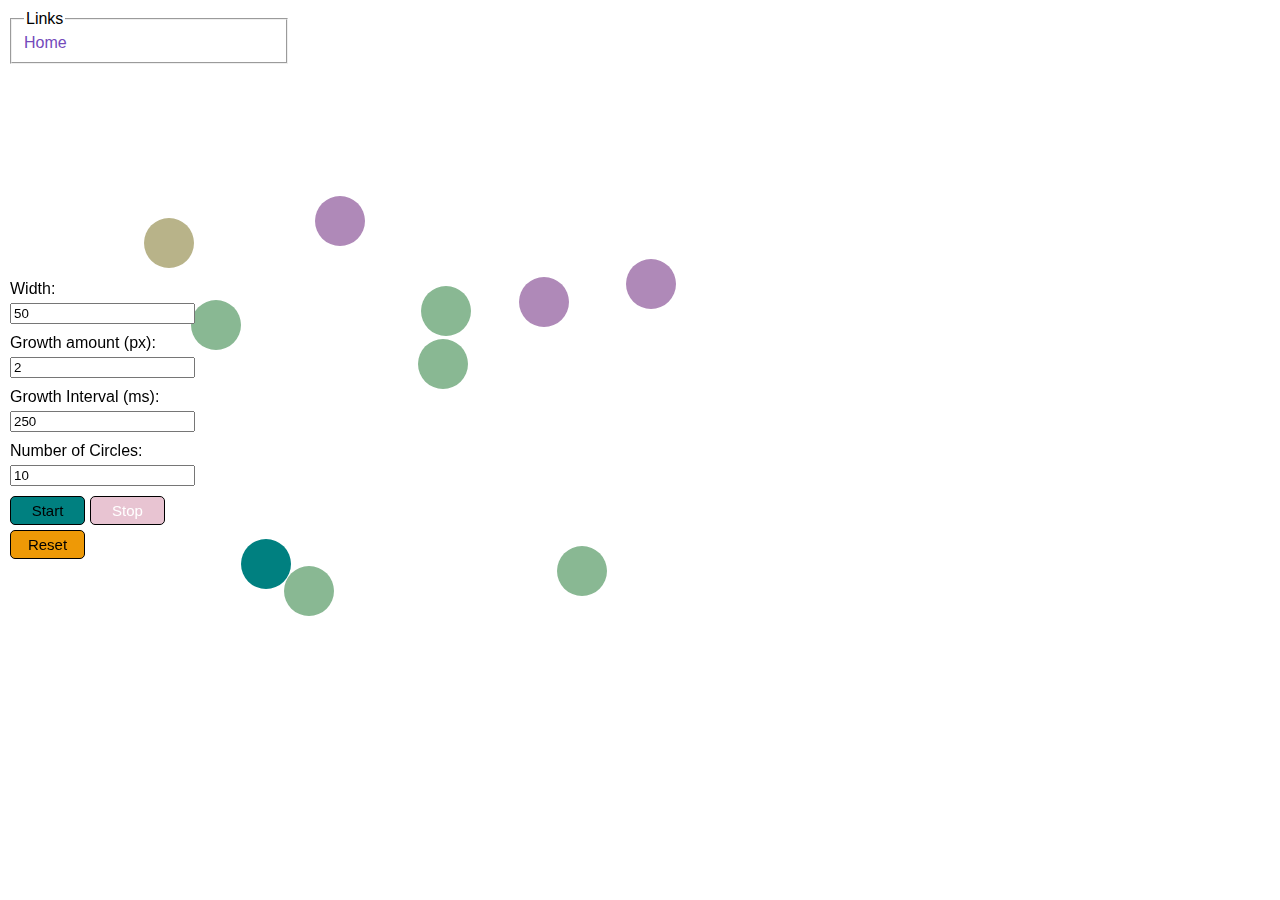
<file: jquery_circles/index.html>
<!DOCTYPE html>
<html lang="en">
<head>
    <meta charset="UTF-8">
    <title>Clean Screen | jQuery</title>
    <meta http-equiv="X-UA-Compatible" content="IE=edge">
    <meta name="viewport" content="width=device-width, initial-scale=1.0">
    <script src="https://code.jquery.com/jquery-3.6.0.min.js"
            integrity="sha256-/xUj+3OJU5yExlq6GSYGSHk7tPXikynS7ogEvDej/m4=" crossorigin="anonymous"></script>
    <script src="app.js"></script>
    <link rel="stylesheet" href="style.css">
</head>
<body>
<fieldset class="links">
    <legend>Links</legend>
    <a class="custom-link" href="../index.html"><i class="fa fa-home"></i>Home</a>
</fieldset>
</body>
</html>
</file>
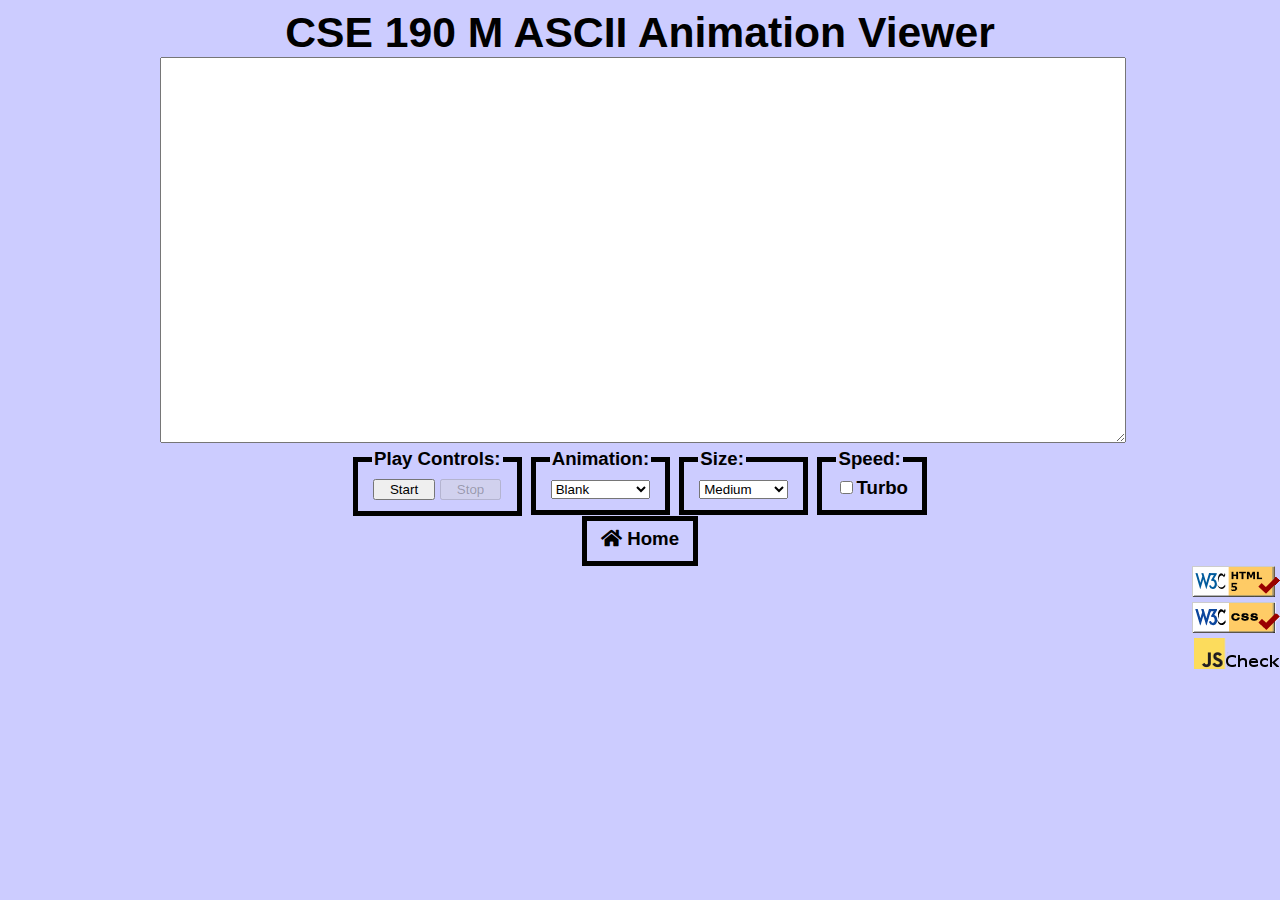
<file: ascii_animation/ascii.html>
<!DOCTYPE html>
<html lang="en">
    <head>
        <meta charset="UTF-8">
        <title>ASCIImation</title>
        <meta name="viewport" content="width=device-width, initial-scale=1.0">
        <link href="ascii.css" type="text/css" rel="stylesheet">
        <link rel="stylesheet" href="https://cdnjs.cloudflare.com/ajax/libs/font-awesome/5.15.3/css/all.min.css">
        <script src="animations.js" type="text/javascript"></script>
        <script src="ascii.js" type="text/javascript"></script>
    </head>

    <body>
        <header>CSE 190 M ASCII Animation Viewer</header>
        <div class="container">
            <textarea id="text-area" cols="80" rows="20"></textarea>
            <fieldset>
                <legend>Play Controls:</legend>
                <button id="start">Start</button>
                <button disabled="disabled" id="stop">Stop</button>
            </fieldset>

            <fieldset>
                <legend>Animation:</legend>
                <select id="animation" title="animation">
                    <option selected="selected" value="Blank">Blank</option>
                    <option value="Exercise">Exercise</option>
                    <option value="Juggler">Juggler</option>
                    <option value="Bike">Bike</option>
                    <option value="Dive">Dive</option>
                </select>
            </fieldset>
            <fieldset>
                <legend>Size:</legend>
                <select id="fontsize" title="fontsize">
                    <option value="7pt">Tiny</option>
                    <option value="10pt">Small</option>
                    <option value="12pt" selected="selected">Medium</option>
                    <option value="16pt">Large</option>
                    <option value="24pt">Extra Large</option>
                    <option value="32pt">XXL</option>
                </select>
            </fieldset>
            <fieldset>
                <legend>Speed:</legend>
                <label><input id="turbo" type="checkbox">Turbo</label>
            </fieldset>
        </div>
        <div class="container">
            <fieldset>
                <a class="nav-link custom-link" href="../index.html"><i class="fa fa-home"></i> Home</a>
            </fieldset>
        </div>
        <div id="validate">
            <a href="https://validator.w3.org/check/referer">
                <img src="w3c-html.png" alt="html validator"></a><br>
            <a href="https://jigsaw.w3.org/css-validator/check/referer">
                <img src="w3c-css.png" alt="Valid CSS!"></a><br>
            <a href="http://mumstudents.org/jshint/referer.php">
                <img src="jshint-small.png" alt="JS validator"></a><br>
            </a>
        </div>

    </body>
</html>
</file>
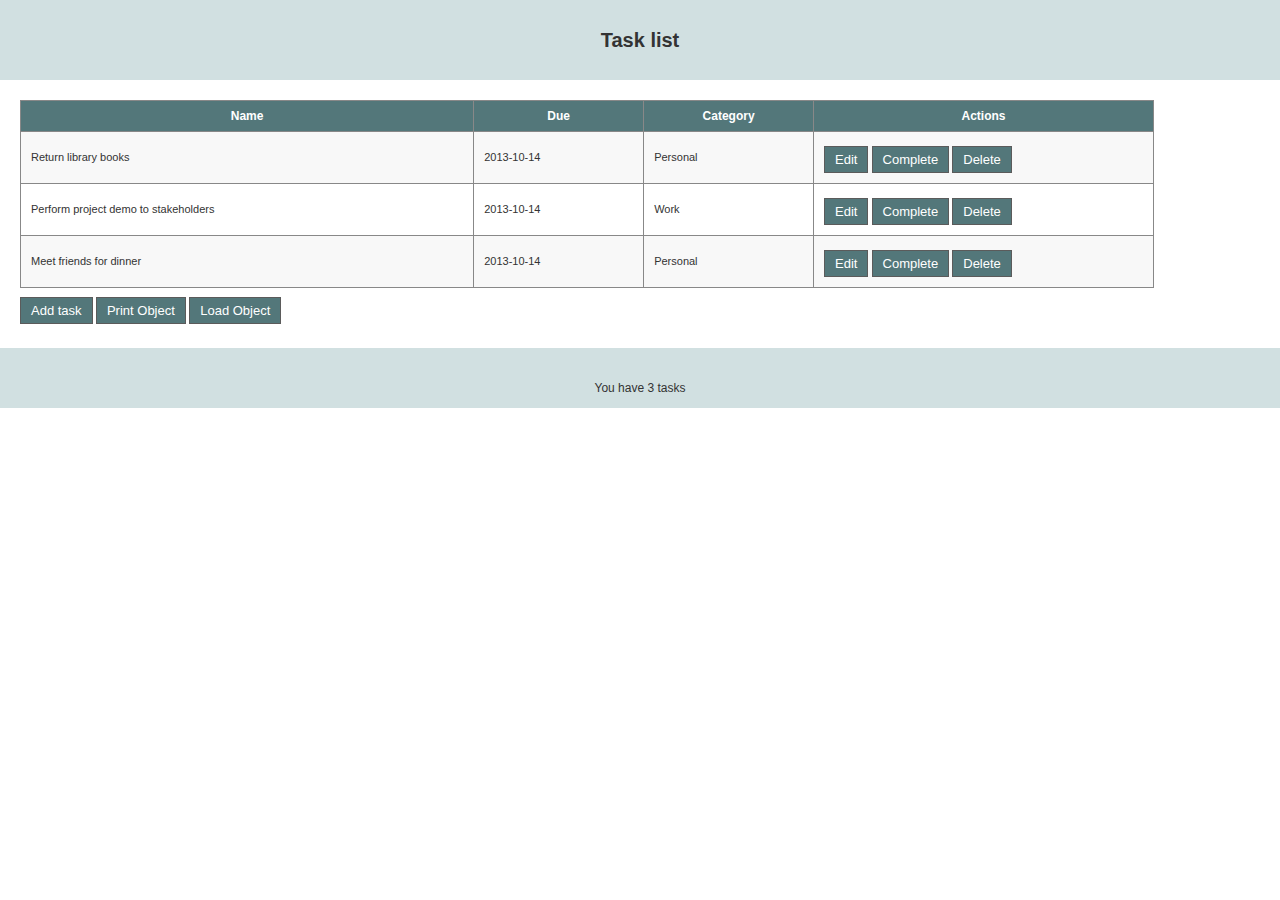
<file: jquery_task_tracker/tasks.html>
<!DOCTYPE html>
<!-- 
A Software Engineer Learns HTML5, JavaScript and jQuery: A guide to standards-based web applications; Dane Cameron (Author)
-->
<html lang="en">
<head>
<meta charset="utf-8">
<title>Task list</title>
<link rel="stylesheet" type="text/css" href="tasks.css" media="screen" />

<script src="jquery-2.1.1.min.js"></script>
<script src="jquery-templ.js"></script>
<script src="tasks-controller.js"></script>
<script src="jquery-serialization.js"></script>

</head>
<body>
	<header>
		<span>Task list</span>
	</header>
	<main id="taskPage">
		<section id="taskCreation" class="not">
			<form id="taskForm">
				<div class="entryField" name="div01" id="div_01">
					<label>Task</label> <input type="text" required="required"
						name="task" class="large" placeholder="Breakfast at Tiffanys" />
				</div>
				<div class="entryField" name="div02" id="div_02">
					<label>Required by</label> <input type="date" required="required"
						name="requiredBy" />
				</div>
				<div class="entryField" name="div03" id="div_03">
					<label>Category</label> <select name="category">
						<option value="Personal">Personal</option>
						<option value="Work">Work</option>
					</select>
				</div>
				<nav>
					<a href="#" id="saveTask">Save task</a> 
					<a href="#" id="clearTask">Clear task</a>
				</nav>
			</form>
		</section>
		<section>
			<table id="tblTasks">
				<colgroup>
					<col width="40%">
					<col width="15%">
					<col width="15%">
					<col width="30%">
				</colgroup>
				<thead>
					<tr>
						<th>Name</th>
						<th>Due</th>
						<th>Category</th>
						<th>Actions</th>
					</tr>
				</thead>
				<tbody>
					<tr>
						<td>Return library books</td>
						<td><time datetime="2013-10-14">2013-10-14</time></td>
						<td>Personal</td>
						
						<td>
							<nav>
								<a href="#" class="editRow">Edit</a>
								<a href="#" class="completeRow">Complete</a>
								<a href="#" class="deleteRow">Delete</a>
							</nav>
						</td>
					</tr>
					<tr>
						<td>Perform project demo to stakeholders</td>
						<td><time datetime="2013-10-14">2013-10-14</time></td>
						<td>Work</td>
						
						<td>
							<nav>
								<a href="#" class="editRow">Edit</a>
								<a href="#" class="completeRow">Complete</a>
								<a href="#" class="deleteRow">Delete</a>
							</nav>
						</td>
					</tr>
					<tr>
						<td>Meet friends for dinner</td>
						<td><time datetime="2013-10-14">2013-10-14</time></td>
						<td>Personal</td>
						
						<td>
							<nav>
								<a href="#" class="editRow">Edit</a>
								<a href="#" class="completeRow">Complete</a>
								<a href="#" class="deleteRow">Delete</a>
							</nav>
						</td>
					</tr>
				</tbody>
			</table>
			<nav>
				<a href="#" id="btnAddTask">Add task</a>
                <a href="#" id="btnPrintObject">Print Object</a>
                <a href="#" id="btnLoadConsole">Load Object</a>
			</nav>
		</section>
	</main>
	<footer>You have 3 tasks</footer>
</body>

<script>
// When document is ready run this initialization process in the tasksController file
$(document).ready(function() {
	tasksController.init($('#taskPage'));
});
</script>

<script id="taskRow" type="text/x-jquery-tmpl">
	<tr>
		<td>${task}</td>
		<td><time datetime="${requiredBy}">${requiredBy}</time></td>
		<td>${category}</td>
		<td>
			<nav>
				<a href="#">Edit</a>
				<a href="#">Complete</a>
				<a href="#" class="deleteRow">Delete</a>
			</nav>
		</td>
	</tr>
</script>

</html>
</file>
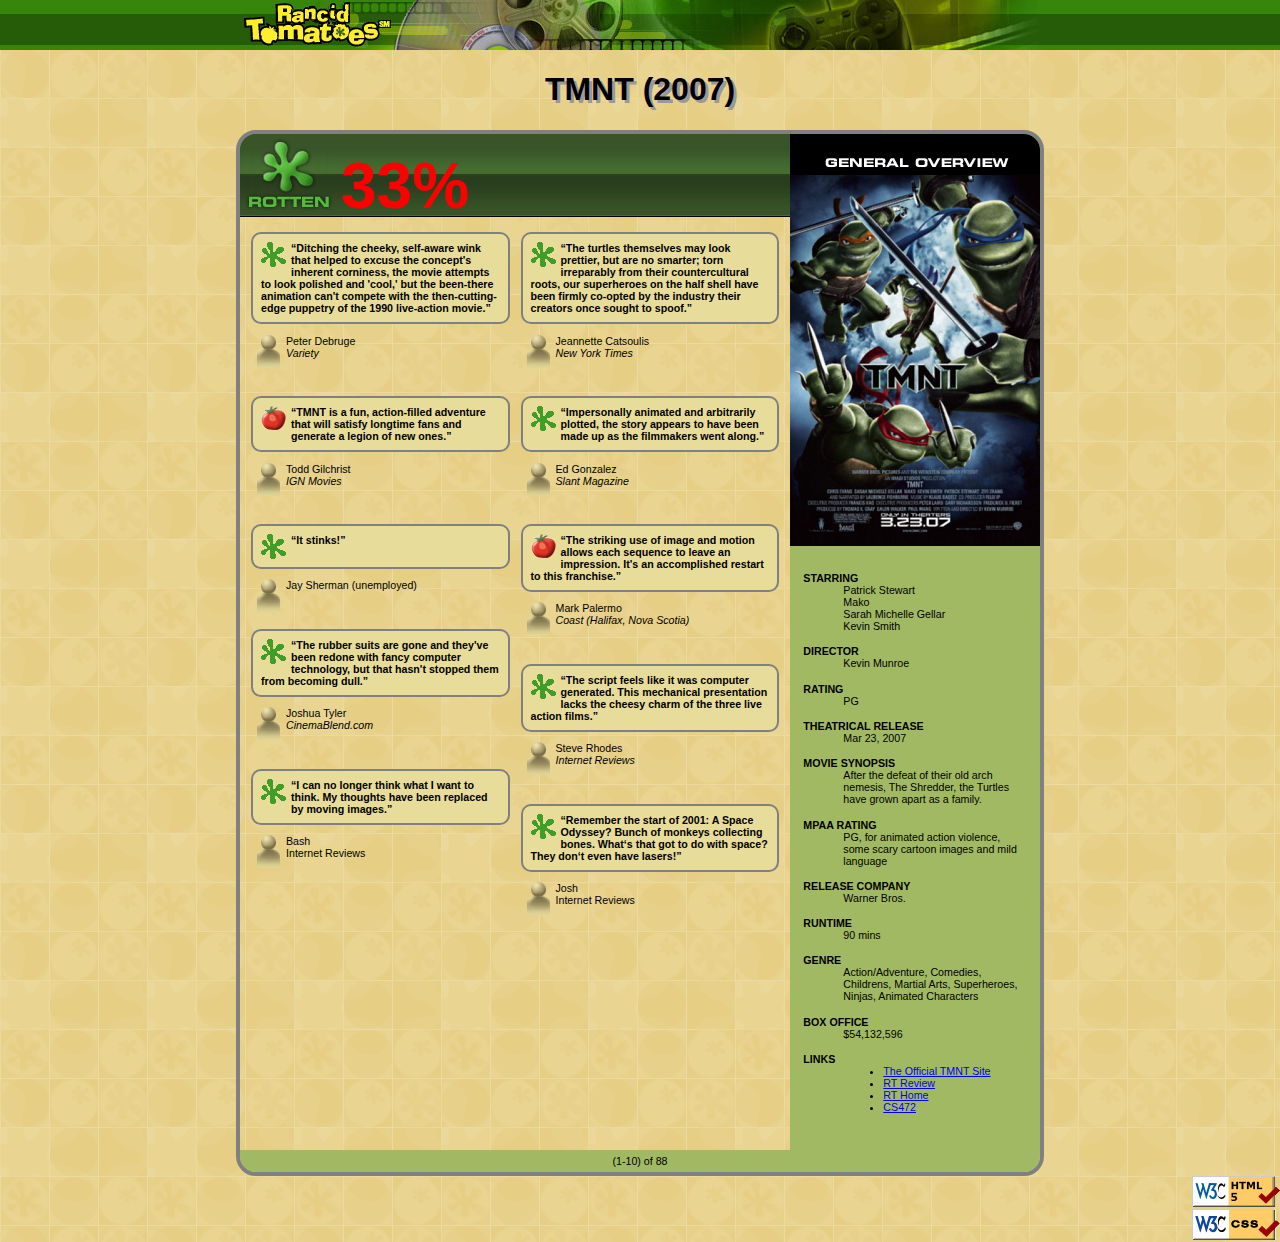
<file: movie_page/movie.html>
<!DOCTYPE html>
<html lang="en">

<head>
    <meta charset="UTF-8">
    <meta http-equiv="X-UA-Compatible" content="IE=edge">
    <meta name="viewport" content="width=device-width, initial-scale=1.0">
    <title>Document</title>
    <link rel="stylesheet" href="movies.css" type="text/css">
    
</head>

<body>
    <div class="banner">
        <img src="banner.png" alt="Rancid Tomatoes" />
    </div>

    <h1>TMNT (2007)</h1>

    <div class="overview-content">
        <div class="left-section">
            <div>
                <img class="left-sec-header-img" src="rottenbig.png" alt="rotten">
                <span class="rating-text">33%</span>
            </div>
            <div class="review-left">

                <div class="quote-box">
                    <img class="quote-icon" src="rotten.gif" alt="Rotten" />
                    <q>Ditching the cheeky, self-aware wink that helped to excuse the concept's inherent corniness, the movie attempts to look polished and 'cool,' but the been-there animation can't compete with the then-cutting-edge puppetry of the 1990 live-action movie.</q>
                </div>
                <p>
                    <img class="critic-img" src="critic.gif" alt="Critic" /> Peter Debruge <br /> <em>Variety</em>
                </p>

                <div class="quote-box">
                    <img class="quote-icon" src="fresh.gif" alt="Fresh" />
                    <q>TMNT is a fun, action-filled adventure that will satisfy longtime fans and generate a legion of new ones.</q>
                </div>
                <p>
                    <img class="critic-img" src="critic.gif" alt="Critic" /> Todd Gilchrist <br /> <em>IGN Movies</em>
                </p>

                <div class="quote-box">
                    <img class="quote-icon" src="rotten.gif" alt="Rotten" />
                    <q>It stinks!</q>
                </div>
                <p>
                    <img class="critic-img" src="critic.gif" alt="Critic" /> Jay Sherman (unemployed)
                </p>

                <div class="quote-box">
                    <img class="quote-icon" src="rotten.gif" alt="Rotten" />
                    <q>The rubber suits are gone and they've been redone with fancy computer technology, but that hasn't stopped them from becoming dull.</q>
                </div>
                <p>
                    <img class="critic-img" src="critic.gif" alt="Critic" /> Joshua Tyler <br /> <em>CinemaBlend.com</em>
                </p>

                <div class="quote-box">
                    <img class="quote-icon" src="rotten.gif" alt="Rotten" />
                    <q>I can no longer think what I want to think. My thoughts have been replaced by moving images.</q>
                </div>
                <p>
                    <img class="critic-img" src="critic.gif" alt="Critic" /> Bash <br /> Internet Reviews
                </p>
            </div>
            <div class="review-right">
                <div class="quote-box">
                    <img class="quote-icon" src="rotten.gif" alt="Rotten" />
                    <q>The turtles themselves may look prettier, but are no smarter; torn irreparably from their countercultural roots, our superheroes on the half shell have been firmly co-opted by the industry their creators once sought to spoof.</q>
                </div>
                <p>
                    <img class="critic-img" src="critic.gif" alt="Critic" /> Jeannette Catsoulis <br /> <em>New York Times</em>
                </p>

                <div class="quote-box">
                    <img class="quote-icon" src="rotten.gif" alt="Rotten" />
                    <q>Impersonally animated and arbitrarily plotted, the story appears to have been made up as the filmmakers went along.</q>
                </div>
                <p>
                    <img class="critic-img" src="critic.gif" alt="Critic" /> Ed Gonzalez <br /> <em> Slant Magazine</em>
                </p>

                <div class="quote-box">
                    <img class="quote-icon" src="fresh.gif" alt="Fresh" />
                    <q>The striking use of image and motion allows each sequence to leave an impression. It's an accomplished restart to this franchise.</q>
                </div>
                <p>
                    <img class="critic-img" src="critic.gif" alt="Critic" /> Mark Palermo <br /> <em>Coast (Halifax, Nova Scotia)</em>
                </p>

                <div class="quote-box">
                    <img class="quote-icon" src="rotten.gif" alt="Rotten" />
                    <q>The script feels like it was computer generated. This mechanical presentation lacks the cheesy charm of the three live action films.</q>
                </div>
                <p>
                    <img class="critic-img" src="critic.gif" alt="Critic" /> Steve Rhodes <br /> <em>Internet Reviews</em>
                </p>

                <div class="quote-box">
                    <img class="quote-icon" src="rotten.gif" alt="Rotten" />
                    <q>Remember the start of 2001: A Space Odyssey? Bunch of monkeys collecting bones. What‘s that got to do with space? They don‘t even have lasers!</q>
                </div>
                <p>
                    <img class="critic-img" src="critic.gif" alt="Critic" /> Josh <br /> Internet Reviews
                </p>

            </div>
        </div>

        <div class="right-section">
            <div>
                <img src="overview.png" alt="general overview" />
            </div>
            <div>
                <dl>
                    <dt>STARRING</dt>
                    <dd>Patrick Stewart <br /> Mako <br /> Sarah Michelle Gellar <br /> Kevin Smith</dd>

                    <dt>DIRECTOR</dt>
                    <dd>Kevin Munroe</dd>

                    <dt>RATING</dt>
                    <dd>PG</dd>

                    <dt>THEATRICAL RELEASE</dt>
                    <dd>Mar 23, 2007</dd>

                    <dt>MOVIE SYNOPSIS</dt>
                    <dd>After the defeat of their old arch nemesis, The Shredder, the Turtles have grown apart as a family.</dd>

                    <dt>MPAA RATING</dt>
                    <dd>PG, for animated action violence, some scary cartoon images and mild language</dd>

                    <dt>RELEASE COMPANY</dt>
                    <dd>Warner Bros.</dd>

                    <dt>RUNTIME</dt>
                    <dd>90 mins</dd>

                    <dt>GENRE</dt>
                    <dd>Action/Adventure, Comedies, Childrens, Martial Arts, Superheroes, Ninjas, Animated Characters</dd>

                    <dt>BOX OFFICE</dt>
                    <dd>$54,132,596</dd>

                    <dt>LINKS</dt>
                    <dd>
                        <ul>
                            <li><a href="http://www.ninjaturtles.com/">The Official TMNT Site</a></li>
                            <li><a href="http://www.rottentomatoes.com/m/teenage_mutant_ninja_turtles/">RT Review</a></li>
                            <li><a href="http://www.rottentomatoes.com/">RT Home</a></li>
                            <li><a href="http://mumstudents.org/cs472/">CS472</a></li>
                        </ul>
                    </dd>
                </dl>
            </div>


        </div>
        <p class="bottom-bar">(1-10) of 88</p>

    </div>

    <div class="validator">
        <a href="http://validator.w3.org/check?uri=https://bashirkatugga.github.io/movie/tmnt.html"><img src="w3c-html.png" alt="Valid HTML5" /></a> <br />
        <a href="https://validator.w3.org/check?uri=https%3A%2F%2Fbashirkatugga.github.io%2Fmovie%2Fmovies.css&charset=%28detect+automatically%29&doctype=Inline&group=0"><img src="w3c-css.png" alt="Valid CSS" /></a>
    </div>


</body>

</html>
</file>
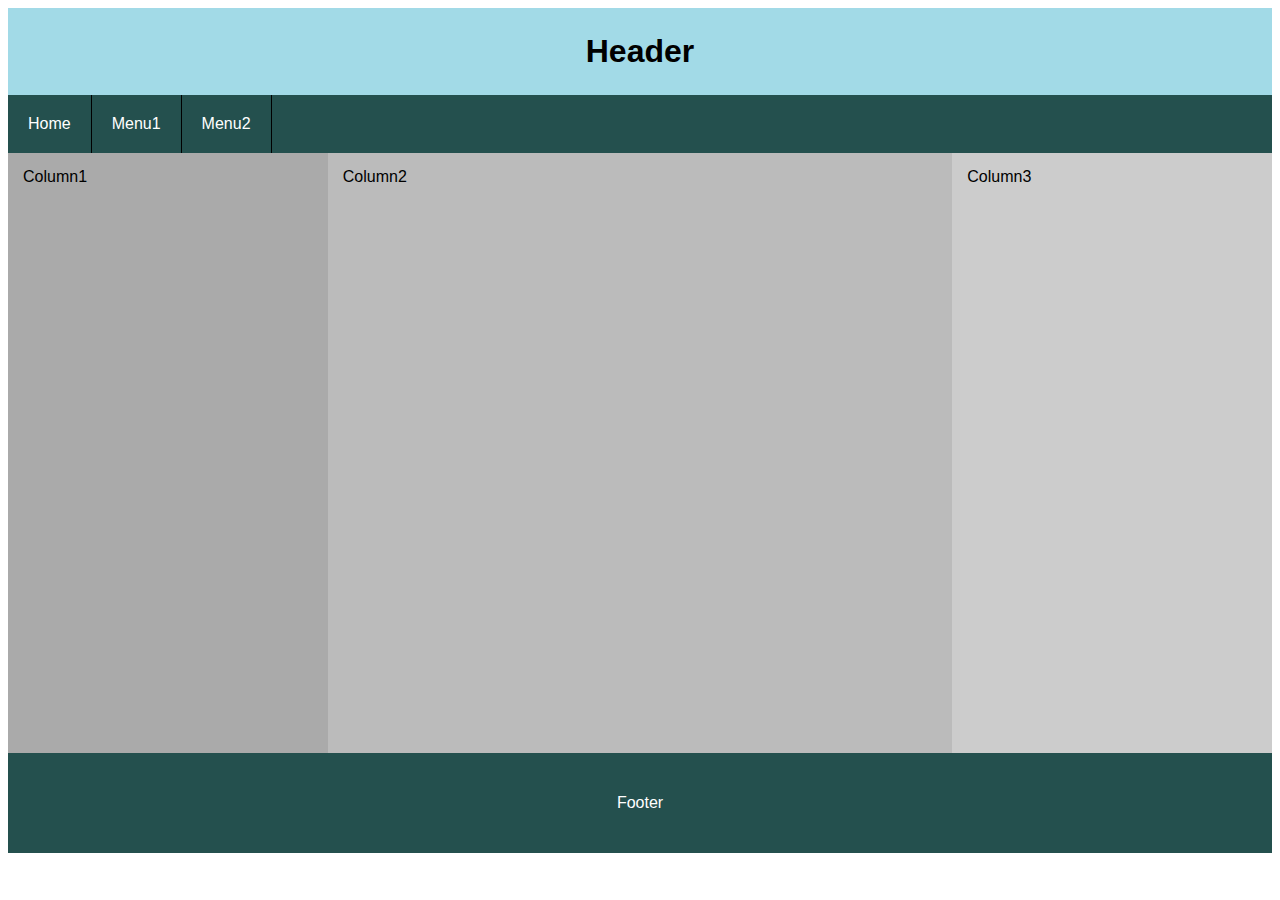
<file: responsive_design/responsive-layout.html>
<!DOCTYPE html>
<html lang="en">
<head>
    <meta charset="UTF-8">
    <meta name="viewport" content="width=device-width, initial-scale=1">
    <title>Flex-Grid | Responsive Layout</title>
    <link rel="stylesheet" href="responsive.css">
</head>
<body>
<div class="container">
    <div class="header">
        <h1>Header</h1>
    </div>
    <div class="nav">
        <div class="nav-item"><a class="nav-link" href="../index.html">Home</a></div>
        <div class="nav-item"><a class="nav-link" href="#">Menu1</a></div>
        <div class="nav-item"><a class="nav-link" href="#">Menu2</a></div>
    </div>
    <div class="content">
        <div class="col col-1">Column1</div>
        <div class="col col-2">Column2</div>
        <div class="col col-3">Column3</div>
    </div>
    <div class="footer">
        <p>Footer</p>
    </div>
</div>
</body>
</html>
</file>
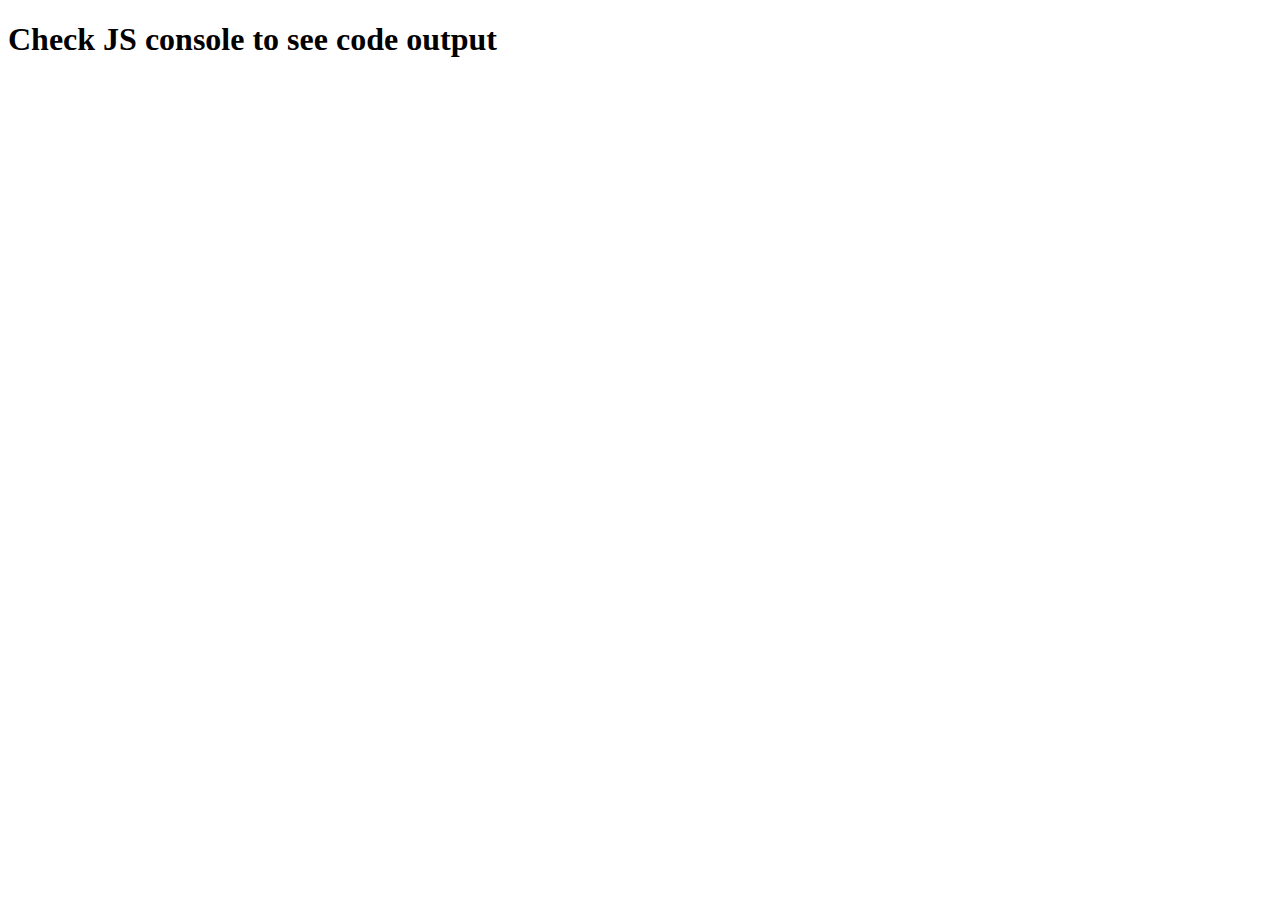
<file: functional_javascript/exerccise1/scopes_closures_and_encapsulation.html>
<!DOCTYPE html>
<html lang="en">
<head>
    <meta charset="UTF-8">
    <meta http-equiv="X-UA-Compatible" content="IE=edge">
    <meta name="viewport" content="width=device-width, initial-scale=1.0">
    <script src="app.js"></script>
    <title>Scopes, Closures and Encapsulation</title>
</head>
<body>
    <h1>Check JS console to see code output</h1>
</body>
</html>
</file>
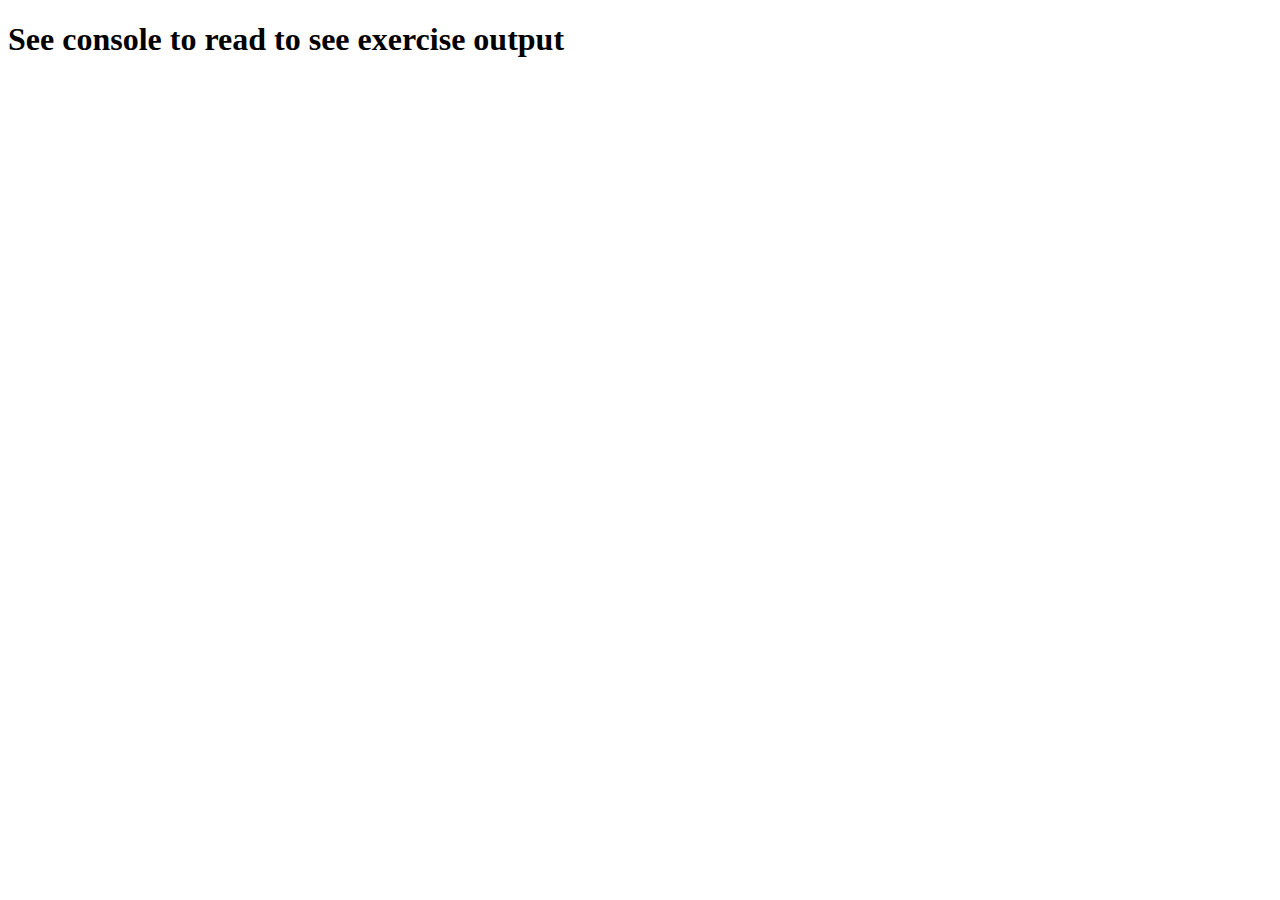
<file: functional_javascript/exercise2/bubblesort.html>
<!DOCTYPE html>
<html lang="en">
<head>
    <meta charset="UTF-8">
    <meta http-equiv="X-UA-Compatible" content="IE=edge">
    <meta name="viewport" content="width=device-width, initial-scale=1.0">
    <script src="bubbleSort.js"></script>
    <title>Bubble Sort</title>
</head>
<body>
    <h1>See console to read to see exercise output</h1>
</body>
</html>
</file>
<file: jquery_circles/style.css>
body {
    font-family: Arial, sans-serif;
    margin-top: 0;
}

.links {
    width: 250px;
    margin-top: 10px;
}

.custom-link, .custom-link:link {
    color: #744abb;
    text-decoration: none;
}

.custom-link {
    display: inline-block;
    margin-right: 15px;
}

.custom-link:hover {
    color: #f3b609;
    text-decoration: underline;
}

.setting > label {
    display: block;
    padding: 5px 0 5px 0;
}

.setting {
    margin: 5px 0 5px 0;
}

.settings {
    position: fixed;
    left: 10px;
    top: 30%;
    z-index:1000;
}

.button {
    margin-top: 5px;
    border: 1px solid black;
    border-radius: 5px;
    font-size: 15px;
    color: white;
    padding: 5px;
    width: 5em;
}

.button:hover {
    cursor: pointer;
}

#start {
    background-color: teal;
    color: black;
    margin-right: 5px;
}

#start:disabled {
    background-color: #8fbaba;
    color: white;
    cursor: no-drop;
}

#reset {
    background-color: #ee9906;
    display: block;
    color: black;
}

#reset:disabled {
    background-color: #dbc87c;
    color: white;
    cursor: no-drop;
}

#stop {
    background-color: #d52d76;
    color: black;
}

#stop:disabled {
    background-color: #e8c4d2;
    color: white;
    cursor: no-drop;
}

#canvas {
    position: relative;
    /*background-color: #f3f3f3;*/
    margin: 1em auto;
}

.circle {
    background-color: black;
    position: absolute;
    display: inline-block;
    border-radius: 50%;
}

/* Fade out */
.fade-out {
    animation: fadeOut ease 8s;
    -webkit-animation: fadeOut ease 8s;
    -moz-animation: fadeOut ease 8s;
    -o-animation: fadeOut ease 8s;
}

@keyframes fadeOut {
    0% {
        opacity: 1;
    }
    100% {
        opacity: 0;
    }
}

@-moz-keyframes fadeOut {
    0% {
        opacity: 1;
    }
    100% {
        opacity: 0;
    }
}

@-webkit-keyframes fadeOut {
    0% {
        opacity: 1;
    }
    100% {
        opacity: 0;
    }
}

@-o-keyframes fadeOut {
    0% {
        opacity: 1;
    }
    100% {
        opacity: 0;
    }
}

@-ms-keyframes fadeOut {
    0% {
        opacity: 1;
    }
    100% {
        opacity: 0;
    }
}
</file>
<file: ascii_animation/ascii.css>
.container
{
    width: 960px;
    margin: 0 auto;
}

#text-area{
	font-family: monospace;
    font-size: 12pt;
	width: 100%;
}

fieldset{
     border: 5px solid black;
     display: inline;
}
legend {
   text-align: left;
}
article{
    alignment-adjust: central;
}
button{
    width: 47%;
}
body{
    font-weight: bold;
    text-align: center;
    margin-left: auto;
    margin-right:auto;
    background-color:#CCCCFF;
    font-family: sans-serif;
    font-size: 14pt;

}
header{
    font-size: 32pt;
    font-weight: bold;
    margin:0px;

}
select{
    width:98%;
}
#validate{
    right:0px;
    position: fixed;
}

.custom-link, .custom-link:link {
    color: #000000;
    text-decoration: none;
}

.custom-link:hover {
    color: #744abb;
}
</file>
<file: jquery_task_tracker/tasks.css>
@CHARSET "UTF-8";

body, h1, h2, h3, h4, h5, h6, p, ul, dl, ol, form, fieldset, input, label, table, tbody, tfoot, th, tr, td, textarea, select {
font-family: "helvetica neue", helvetica, "lucinda sans unicode", "sans serif";
font-weight: normal;
color: #333;
padding: 0;
border: 0;
margin: 0;
font-size: 12px;
}

h1 {font-family: "helvetica neue", helvetica, "lucinda sans unicode", "sans serif";
font-weight: bold;
color: #333;
padding: 0;
border: 0;
margin: 0;
font-size: 18px;
}


header {
	width:100%;
	height:80px;
	background:#d1e0e1;
	color: #333;
	font-weight: bold;
	font-size: 20px;
	text-align:center;
	line-height: 80px;
}

footer {
   width:100%;
   height:60px; 
   background:#d1e0e1;
   font-size: 12px;
   text-align:center;
   line-height: 80px;
   margin-top:30px;
}

table, th, td
{
border: 1px solid #888;
}

section {
	margin:20px 0 0 20px;
}

table {
	width:90%;
	border-collapse:collapse;
}

thead {
	line-height: 30px;
}

thead th {
	background: #53777a;
	color: #fff;
	font-size: 12px;
	font-weight: bold;
	text-align:center;
}

td {
	font-size: 11px;
	line-height: 25px;
	padding-left: 10px;
}

.even {
	background-color: #f8f8f8;
}

nav {
	margin:15px 0 10px 0;
}

nav a {
	background: #53777a;
	color: #fff;
	width: 80px;
	text-decoration: none;
	border: 1px solid #5b5b5b;
	font-size: 13px;
	text-align:  center;
	padding:5px 10px;
}

label {
	display: block;
	padding: 8px 0 8px 0;
	color: #333;
}

input {
	border-radius: 3px;
	height: 24px;
	border: 1px solid #AAA;
	padding: 0 7px;
}

input.large {
	width: 400px;
}

select {
	border: 1px solid #AAA;
	overflow: hidden;
	margin-right: 15px;
	width: 200px;
}

.required {
	color: red;
}

.not {
	display:none;	
}

.rowHighlight {
	font-weight:bold;
} 

label.error {
	color: red;
            font-weight:bold;
}

.overdue {
	background: #F7DCE5;
}

.warning {
	background: #F7F7DC;
}

.taskCompleted {
	text-decoration: line-through;
}
</file>
<file: movie_page/movies.css>
body {
    margin: 0;
    padding: 0;
    font-size: 8pt;
    font-family: Verdana, Geneva, Tahoma, sans-serif;
    background-image: url('background.png');
}

.bottom-bar {
    clear: both;
    margin: auto;
    background-color: #A2B964;
    text-align: center;
    padding: 5px;
}

.critic-img {
    float: left;
}

.review-left>p {
    padding-bottom: 20pt;
}

.review-right>p {
    padding-bottom: 20pt;
}

.validator {
    display: inline;
    float: right;
}

div.banner {
    background-image: url('bannerbg.png');
    background-repeat: repeat-x;
}

div.banner img {
    display: block;
    margin: auto;
    height: 50px;
}

h1 {
    text-align: center;
    font-weight: bold;
    font-size: 24pt;
    font-family: Verdana, Geneva, Tahoma, sans-serif;
    text-shadow: 3px 3px #999999;
}

.overview-content {
    width: 800px;
    margin: auto;
    border: 4px solid gray;
    border-radius: 20px;
    overflow: hidden;
}

.left-section {
    background-image: url('rbg.png');
    background-repeat: repeat-x;
    width: 550px;
    height: 83px;
    display: inline-block;
}

.left-sec-header-img {
    height: 83px;
}

.rating-text {
    font-weight: bold;
    font-size: 48pt;
    color: red;
    position: relative;
    bottom: 9px;
}

.review-left {
    width: 47%;
    display: inline-block;
    padding-left: 2%;
}

.review-right {
    width: 47%;
    float: right;
    padding-right: 2%;
    display: inline-block;
    padding-left: 0px;
}

.quote-box {
    background-color: #E8DC9B;
    border: 2px solid gray;
    border-radius: 10px;
    padding: 8px;
    overflow: hidden;
}

.quote-box q {
    font-weight: bold;
    font-size: 8pt;
}

.quote-icon {
    float: left;
    padding-right: 5px;
}

.right-section {
    background-color: #A2B964;
    width: 250px;
    font-family: Arial, Helvetica, sans-serif;
    font-size: 8pt;
    float: right;
}

dl {
    padding: 10pt;
}

dt {
    font-weight: bold;
}

dd {
    margin-bottom: 10pt;
}
</file>
<file: responsive_design/responsive.css>
body {
    font-family: Arial, sans-serif;
}

.header {
    background-color: #a2dae7;
    text-align: center;
    padding: 25px;
}

.header > h1 {
    margin: 0;
}

.nav, .footer {
    background-color: #24504e;
    color: white;
}

.nav {
    align-items: center;
}

.nav-item {
    border-right: 1px solid black;
    padding: 20px;
}

.col {
    padding-left: 15px;
    padding-top: 15px;
}

.footer {
    text-align: center;
    padding: 25px;
}

.container {
    display: grid;
}

.nav {
    display: flex;
}

.col-1 {
    background-color: #aaaaaa;
    grid-column: 1;
}

.col-2 {
    background-color: #bbbbbb;
    grid-row: 2;
    grid-column: 1 / span 2;
}

.col-3 {
    background-color: #cccccc;
    grid-column: 2;
}

.content {
    display: grid;
    height: 600px;
}

.nav-link {
    color: #ffffff;
    text-decoration: none;
}

@media only screen and (min-width: 600px) {
    .content {
        display: flex;
    }

    .col-1, .col-3 {
        width: 25%;
    }

    .col-2 {
        width: 50%;
    }
}
</file>
